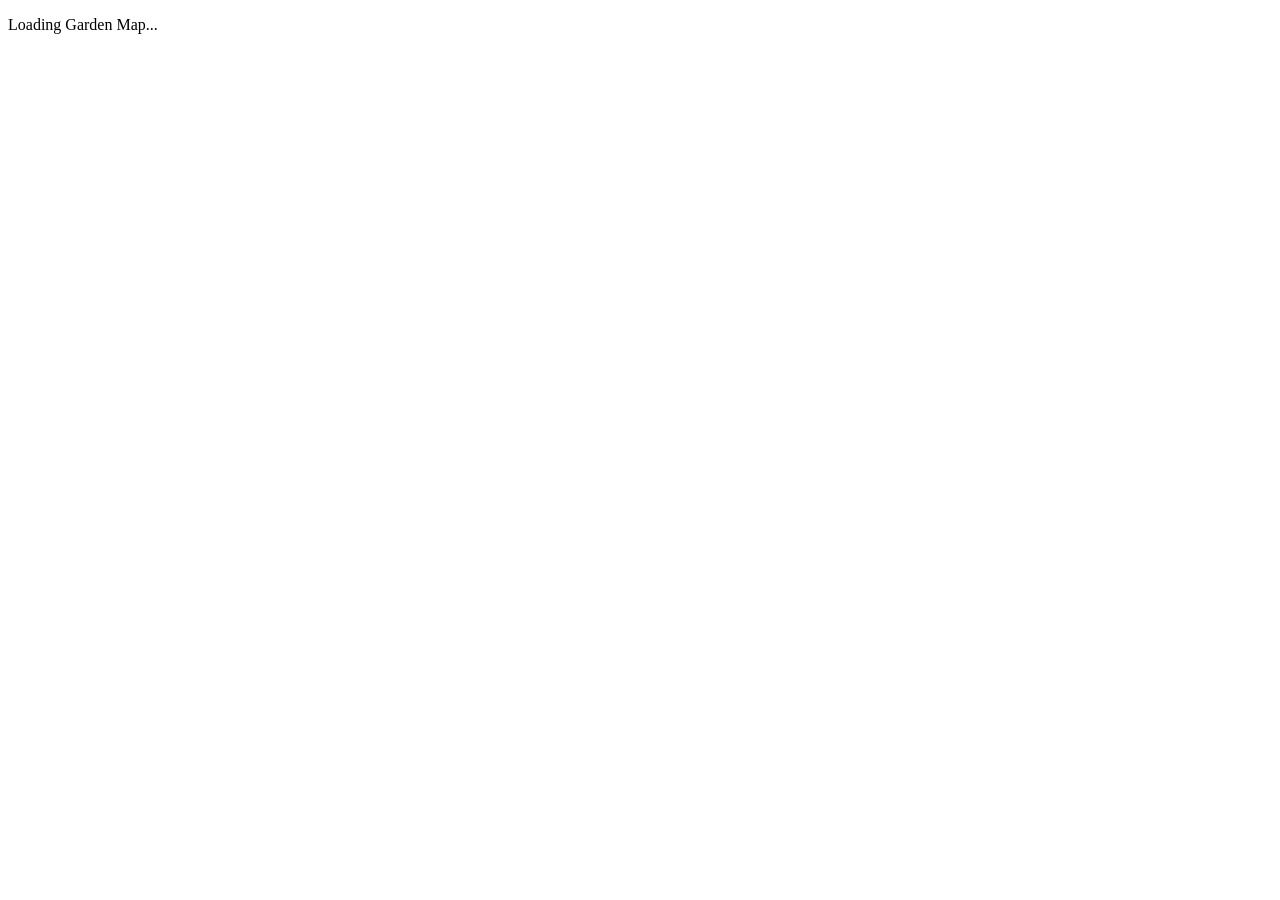
<file: www/www/index.html>
<!DOCTYPE html>
<html lang="en">
<head>
    <meta charset="UTF-8">
    <meta
        name="viewport"
        content="width=device-width, initial-scale=1, viewport-fit=cover"
    >
    <title>Garden Map</title>
</head>
<body>
    <p>Loading Garden Map...</p>
</body>
</html>
</file>
